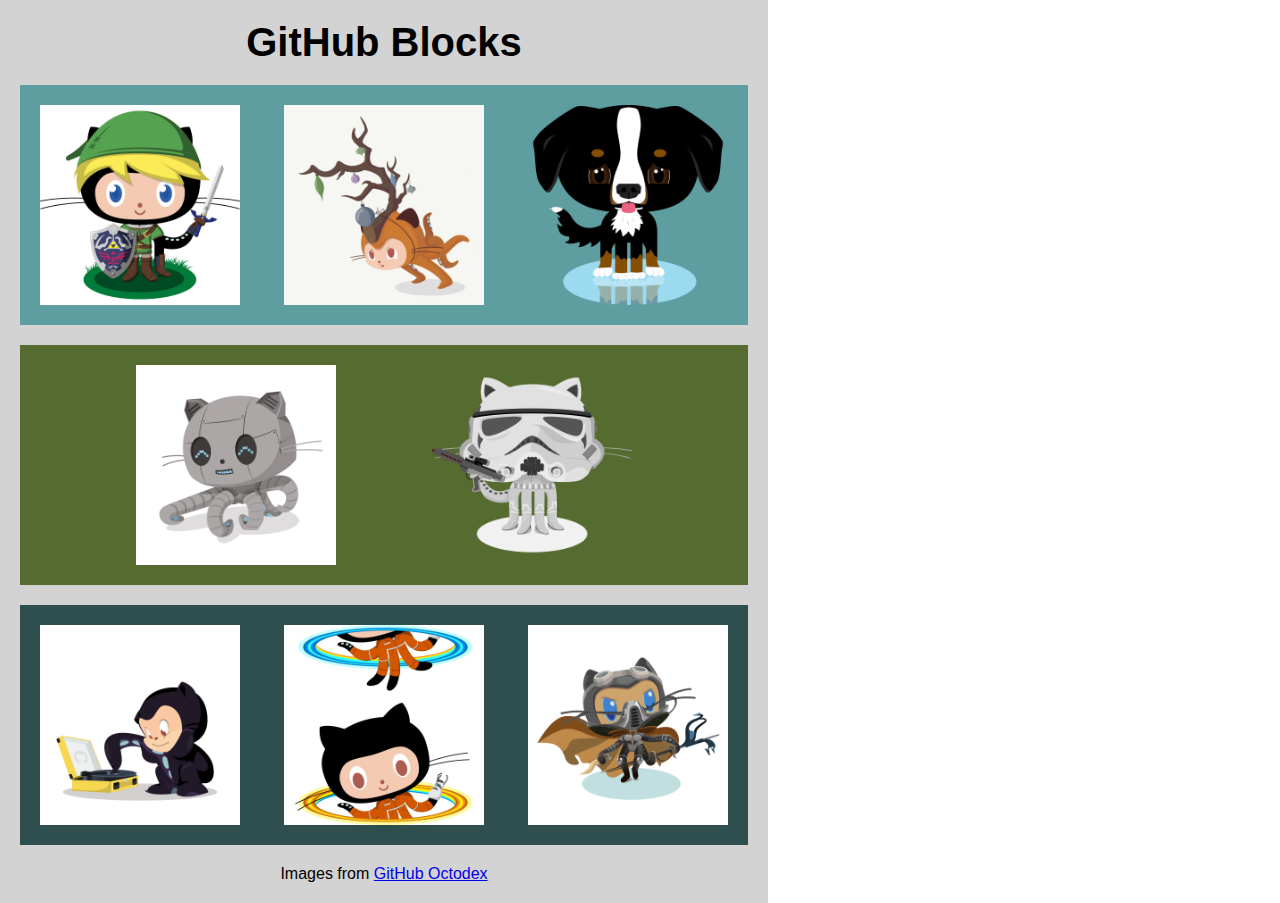
<file: index.html>
<!DOCTYPE html>
<html lang="en">
<head>
    <meta charset="UTF-8">
    <meta http-equiv="X-UA-Compatible" content="IE=edge">
    <meta name="viewport" content="width=device-width, initial-scale=1.0">
    <title>GitHub Blocks</title>
    <link rel="stylesheet" href="style.css">
</head>
<body>
    <div id="container">
        <h1>GitHub Blocks</h1>
        <div id="row1">
            <img src="images/linktocat.jpeg" alt="Image of Linktocat">
            <img src="images/maxtocat.gif" alt="Image of Maxtocat">
            <img src="images/octofez.png" alt="Image of Octofez">
        </div>
        <div id="row2">
            <img src="images/Robotocat.png" alt="Image of Robotocat">
            <img src="images/stormtroopocat.png" alt="Image of Stormtoopocat">
        </div>
        <div id="row3">
            <img src="images/vinyltocat.png" alt="Image of Vinyltocat">
            <img src="images/chellocat.jpeg" alt="Image of Chellocat">
            <img src="images/dunetocat.png" alt="Image of Dunetocat">
        </div>
        <p>Images from <a href="https://octodex.github.com/">GitHub Octodex</a></p>
    </div>
</body>
</html>
</file>
<file: style.css>
* {
    margin: 0;
    padding: 0;
    box-sizing: border-box;
    font-family: Arial, Helvetica, sans-serif;
}

#container {
    background-color: lightgray;
    width: 60%;
    padding: 20px;
}

h1 {
    color: black;
    text-align: center;
    font-size: 40px;
    margin-bottom: 20px;
}

#row1, #row2, #row3 {
    min-height: 240px;
    display: flex;
    align-items: center;
    padding: 20px;
    justify-content: space-between;
    margin-top: 20px;
}

#row1 {
    background-color: cadetblue;
}

#row2 {
    background-color: darkolivegreen;
    justify-content: space-evenly;
}

#row3 {
    background-color: darkslategray;
}

img {
    width: 200px;
}

p {
    text-align: center;
    margin-top: 20px;
}
</file>
